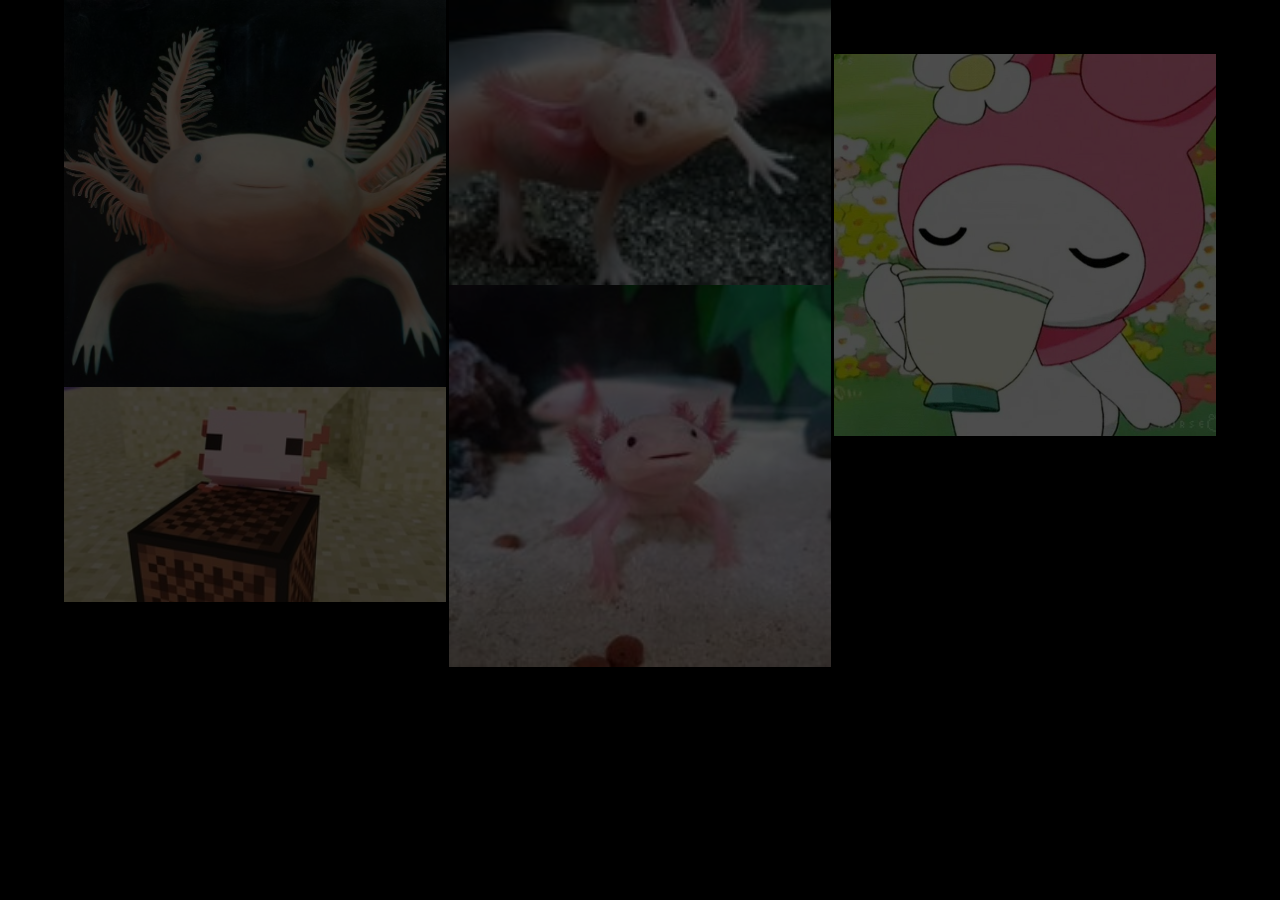
<file: index.html>
<!DOCTYPE html>
<html>
<head>
	<title>Gal</title>
	<link rel="stylesheet" type="text/css" href="main.css">
</head>
<body>

<div class="photo">
	 	<img src="img/axl2.jpg" class="img">
	 	<img src="img/axl3.jpg" class="img">
	 	<img src="img/axl4.jpg" class="img">
	 	<img src="img/axl5.jpg" class="img">
	 	<img src="img/axolotl.png"class="img">
	 	<img src="img/hello.jpg"class="img">
</div>

</body>
</html>
</file>
<file: main.css>
*{
	padding: 0;
	margin: 0;

}
.photo {
	width: 90%;
	margin:auto;
	column-count: 3;
	column-gap: 3px;
}
.img {
	width: 100%;
	display: block;
	opacity: 0.3;
	transition: opacity 1s, box-shadow 1s, transform 1s  ;
}
.img:hover{
	opacity: 1;
	z-index: 10;
	box-shadow: 0 0 20px 5px lightpink;
	transform: scale(1.2);
}
body{
	background: black;
}
</file>
